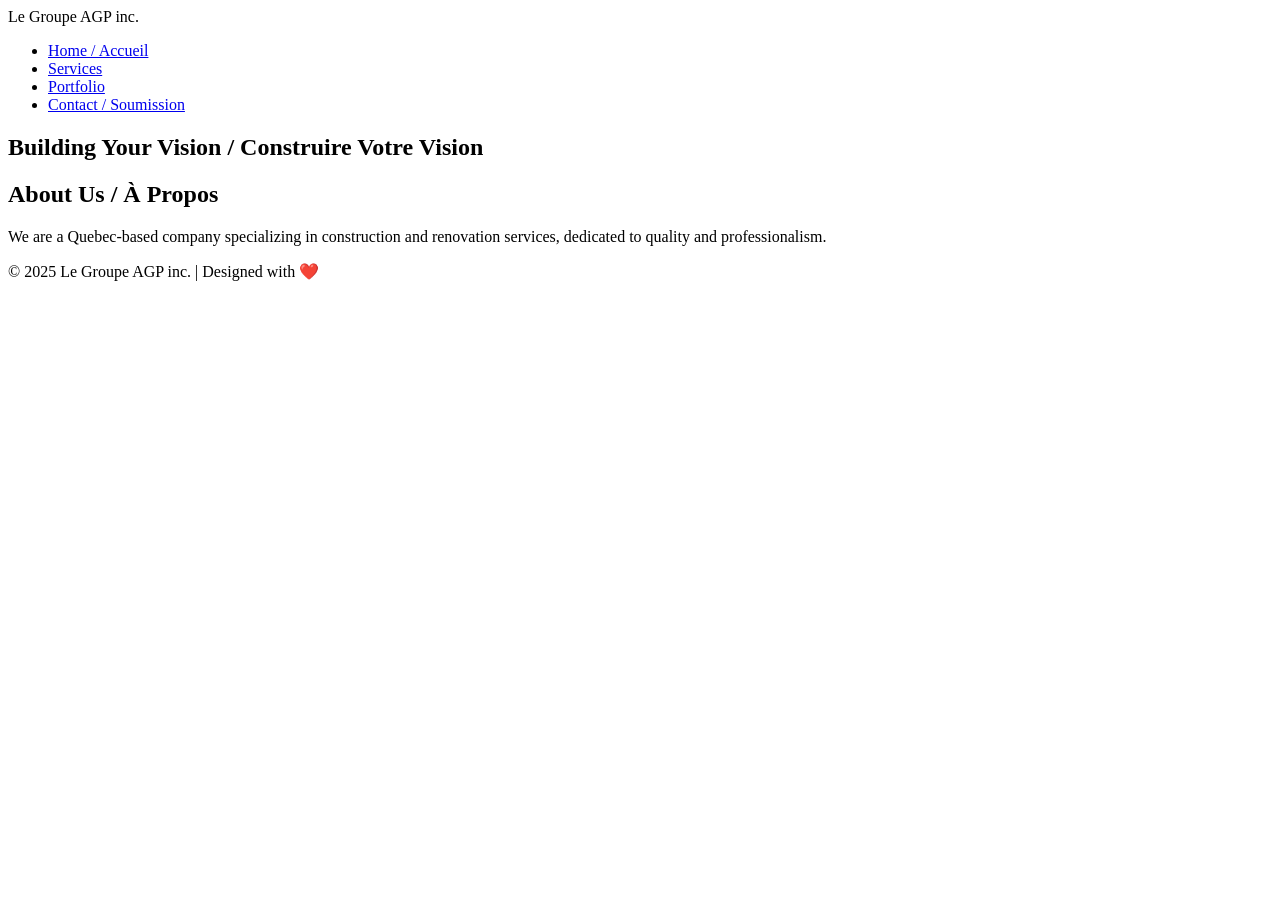
<file: pages/index.html>
<!DOCTYPE html>
<html lang="en">
<head>
  <meta charset="UTF-8">
  <meta name="viewport" content="width=device-width, initial-scale=1">
  <title>Le Groupe AGP inc. | Construction & Renovation</title>
  <link rel="stylesheet" href="../css/style.css">
</head>
<body>
  <header>
    <div class="logo">Le Groupe AGP inc.</div>
    <nav>
      <ul>
        <li><a href="index.html">Home / Accueil</a></li>
        <li><a href="services.html">Services</a></li>
        <li><a href="portfolio.html">Portfolio</a></li>
        <li><a href="contact.html">Contact / Soumission</a></li>
      </ul>
    </nav>
  </header>

  <section class="hero">
    <h1>Building Your Vision / Construire Votre Vision</h1>
  </section>

  <section class="about">
    <h2>About Us / À Propos</h2>
    <p>We are a Quebec-based company specializing in construction and renovation services, dedicated to quality and professionalism.</p>
  </section>

  <footer>
    <p>© 2025 Le Groupe AGP inc. | Designed with ❤️</p>
  </footer>
</body>
</html>
</file>
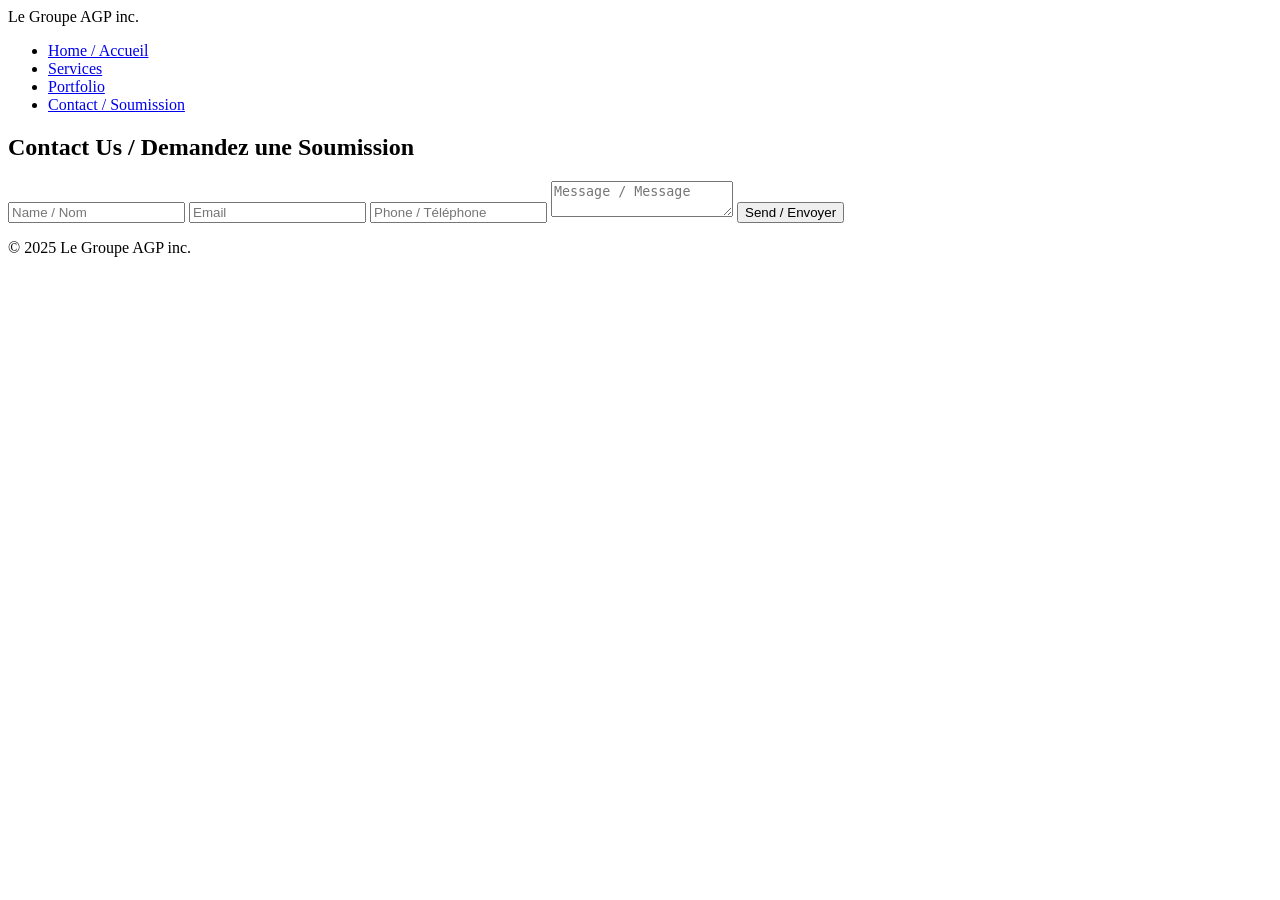
<file: pages/contact.html>
<!DOCTYPE html>
<html lang="en">
<head>
  <meta charset="UTF-8">
  <meta name="viewport" content="width=device-width, initial-scale=1">
  <title>Contact Us | Contactez-nous</title>
  <link rel="stylesheet" href="../css/style.css">
</head>
<body>
  <header>
    <div class="logo">Le Groupe AGP inc.</div>
    <nav>
      <ul>
        <li><a href="index.html">Home / Accueil</a></li>
        <li><a href="services.html">Services</a></li>
        <li><a href="portfolio.html">Portfolio</a></li>
        <li><a href="contact.html">Contact / Soumission</a></li>
      </ul>
    </nav>
  </header>

  <section class="contact">
    <h2>Contact Us / Demandez une Soumission</h2>
    <form action="thank-you.html">
      <input type="text" placeholder="Name / Nom" required>
      <input type="email" placeholder="Email" required>
      <input type="tel" placeholder="Phone / Téléphone" required>
      <textarea placeholder="Message / Message" required></textarea>
      <button type="submit">Send / Envoyer</button>
    </form>
  </section>

  <footer>
    <p>© 2025 Le Groupe AGP inc.</p>
  </footer>
</body>
</html>
</file>
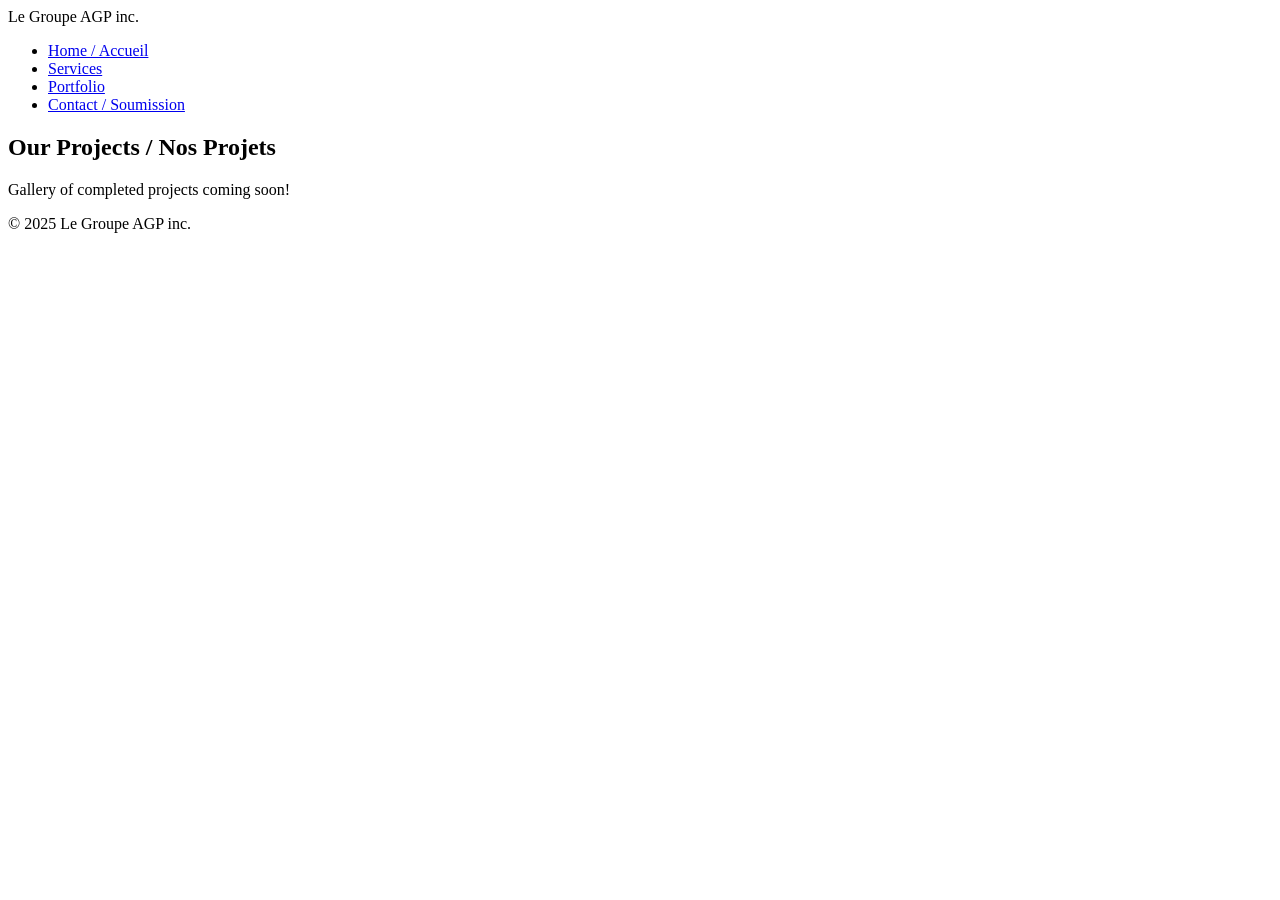
<file: pages/portfolio.html>
<!DOCTYPE html>
<html lang="en">
<head>
  <meta charset="UTF-8">
  <meta name="viewport" content="width=device-width, initial-scale=1">
  <title>Portfolio</title>
  <link rel="stylesheet" href="../css/style.css">
</head>
<body>
  <header>
    <div class="logo">Le Groupe AGP inc.</div>
    <nav>
      <ul>
        <li><a href="index.html">Home / Accueil</a></li>
        <li><a href="services.html">Services</a></li>
        <li><a href="portfolio.html">Portfolio</a></li>
        <li><a href="contact.html">Contact / Soumission</a></li>
      </ul>
    </nav>
  </header>

  <section class="portfolio">
    <h2>Our Projects / Nos Projets</h2>
    <p>Gallery of completed projects coming soon!</p>
  </section>

  <footer>
    <p>© 2025 Le Groupe AGP inc.</p>
  </footer>
</body>
</html>
</file>
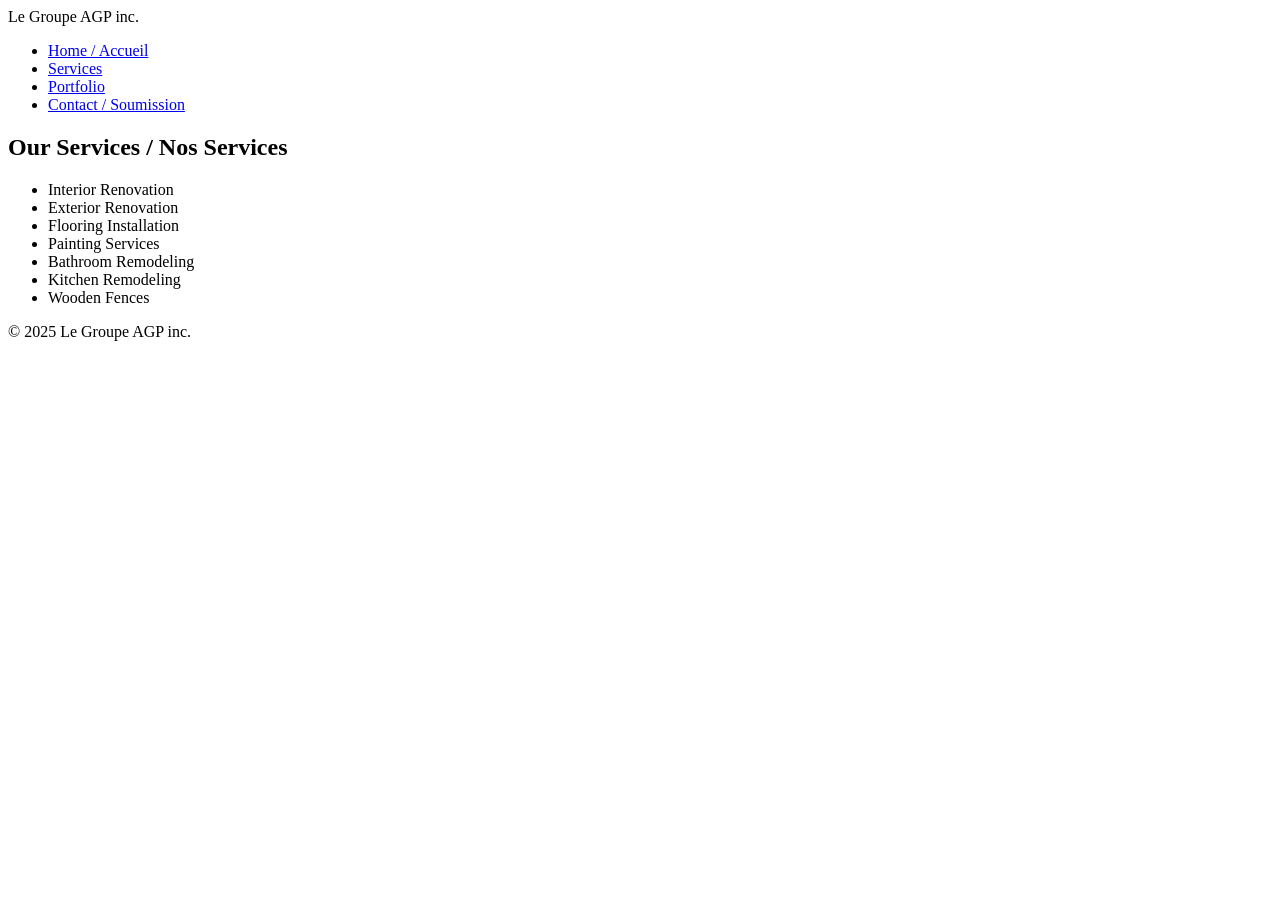
<file: pages/services.html>
<!DOCTYPE html>
<html lang="en">
<head>
  <meta charset="UTF-8">
  <meta name="viewport" content="width=device-width, initial-scale=1">
  <title>Our Services | Nos Services</title>
  <link rel="stylesheet" href="../css/style.css">
</head>
<body>
  <header>
    <div class="logo">Le Groupe AGP inc.</div>
    <nav>
      <ul>
        <li><a href="index.html">Home / Accueil</a></li>
        <li><a href="services.html">Services</a></li>
        <li><a href="portfolio.html">Portfolio</a></li>
        <li><a href="contact.html">Contact / Soumission</a></li>
      </ul>
    </nav>
  </header>

  <section class="services">
    <h2>Our Services / Nos Services</h2>
    <ul>
      <li>Interior Renovation</li>
      <li>Exterior Renovation</li>
      <li>Flooring Installation</li>
      <li>Painting Services</li>
      <li>Bathroom Remodeling</li>
      <li>Kitchen Remodeling</li>
      <li>Wooden Fences</li>
    </ul>
  </section>

  <footer>
    <p>© 2025 Le Groupe AGP inc.</p>
  </footer>
</body>
</html>
</file>
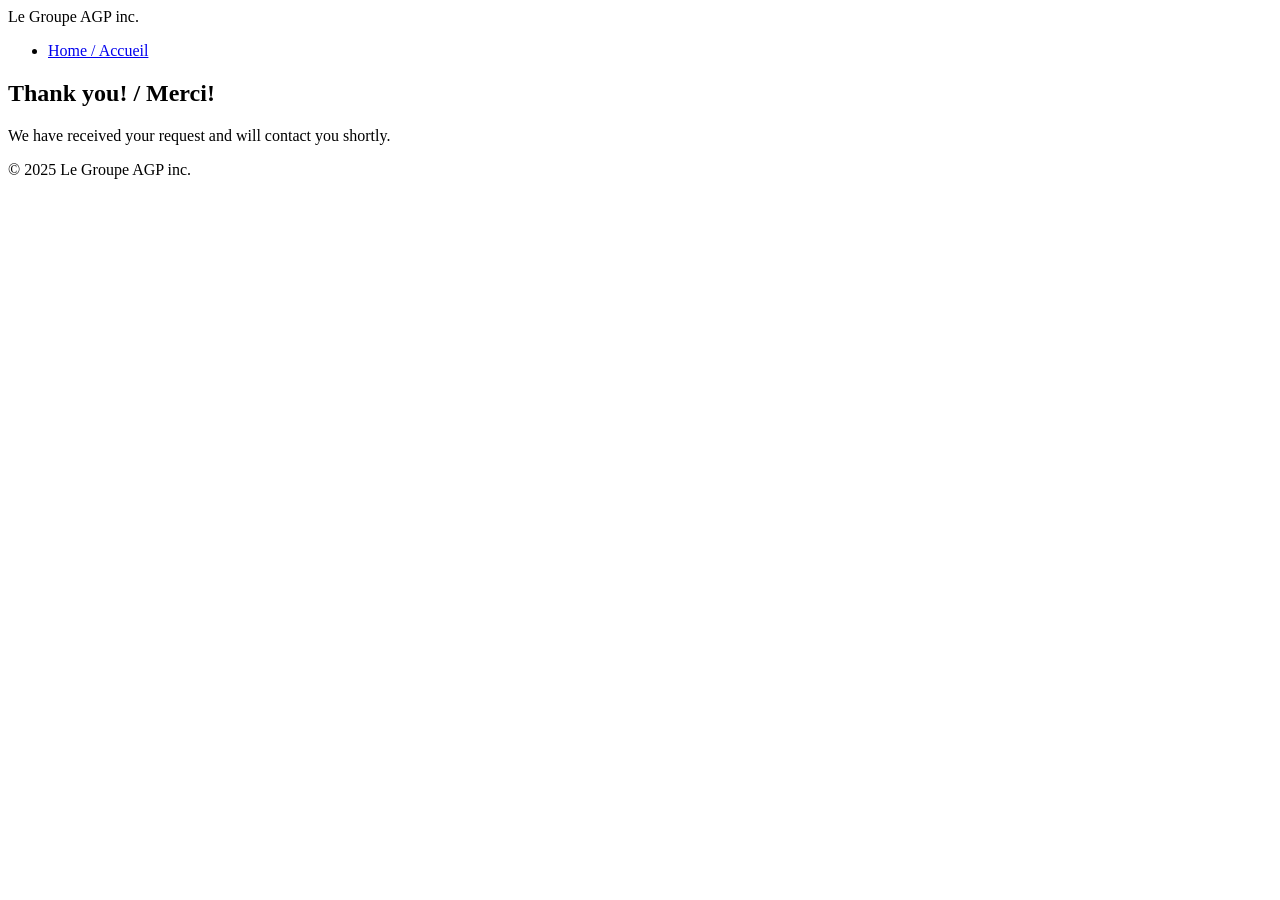
<file: pages/thank-you.html>
<!DOCTYPE html>
<html lang="en">
<head>
  <meta charset="UTF-8">
  <meta name="viewport" content="width=device-width, initial-scale=1">
  <title>Thank You | Merci</title>
  <link rel="stylesheet" href="../css/style.css">
</head>
<body>
  <header>
    <div class="logo">Le Groupe AGP inc.</div>
    <nav>
      <ul>
        <li><a href="index.html">Home / Accueil</a></li>
      </ul>
    </nav>
  </header>

  <section class="thank-you">
    <h2>Thank you! / Merci!</h2>
    <p>We have received your request and will contact you shortly.</p>
  </section>

  <footer>
    <p>© 2025 Le Groupe AGP inc.</p>
  </footer>
</body>
</html>
</file>
<file: css/style.css>

</file>
